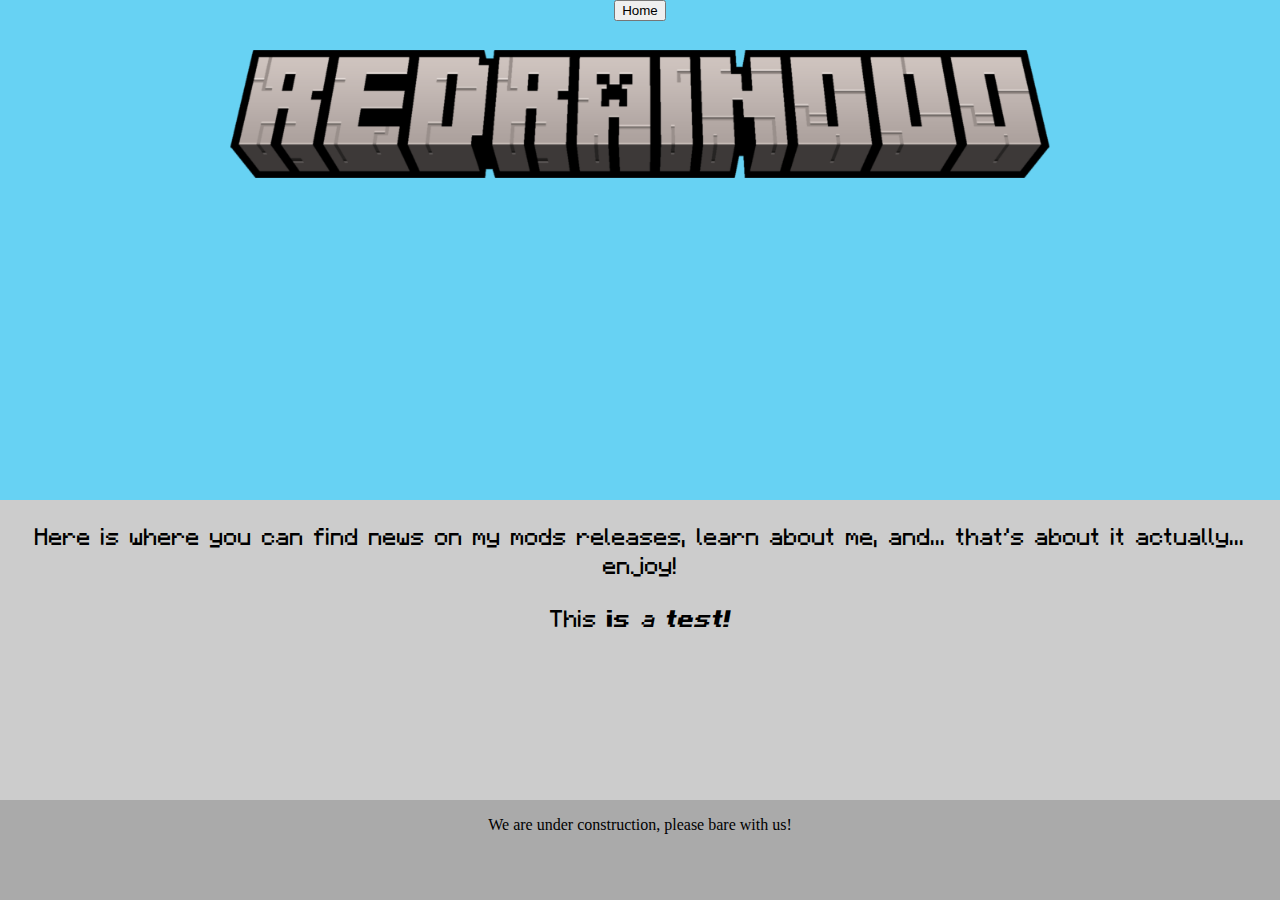
<file: index.html>
<!DOCTYPE html>
<html>
  <link href="style.css" rel="stylesheet" type="text/css" />
  <script src="script.js"></script>

  <!-- Discord embed -->
  <title>RedRain0o0's Website</title>
  <meta content="RedRain0o0's Website" property="og:title" />
  <meta content="This is my cool website laugh out loud" property="og:description" />
  <meta content="https://redrain0o0.github.io/" property="og:url" />
  <meta content="https://storage.ko-fi.com/cdn/useruploads/3ca6214a-de0e-434a-899f-fa7e8570f99d.png" property="og:image" />
  <meta content="#ff4d4d" data-react-helmet="true" name="theme-color" />

  <head>
    <title>Home Page</title>
    <link rel="icon" class="js-site-favicon" type="image/svg+xml" href="https://github.githubassets.com/favicons/favicon.svg">
  </head>

  <body onload="myMove(); getSplash();">
    <!--div class= "navbar">
      <a href="https://redrain0o0.github.io/">Home</a>
      <a href="https://redrain0o0.github.io/mods/">Mods</a>
      <a href="https://redrain0o0.github.io/projects/">Projects</a>
      <a href="https://redrain0o0.github.io/RedRain0o0/">RedRain0o0</a>
      <a href="https://redrealitys0o0.github.io/">RedRealitys0o0</a>
      <a href="https://discord.com/">Discord</a>
      <a href="https://ko-fi.com/redrain0o0/">Ko-Fi</a>
    </div-->
    <!--div style="padding-bottom: 10px; position: fixed; z-index: 4000; left: 0; right: 0;">
     <div style="background: #800000;">
      <div class="header">
      </div>
     </div>
    </div-->
    <div id="panoramaDiv">
      <img id="headerSprite" src="assets/sprites/RedRain0o0-Header.png">
      <div id="splashText">
        <div id="splashTextWrapper">
          <a id="splashTextShadow"></a>
          <a id="splashTextText"  ></a>
        </div>
      </div>
      <div id="buttons">
        <button class="buttonMinecraft">Home</button>
      </div>
    </div>
    <div id="mainDiv">

      <p class="minecraftText">Here is where you can find news on my mods releases, learn about me, and... that's about it actually... enjoy!</p>
      <p class="minecraftText">This <strong>is</strong> <i>a</i> <strong><i>test!</i></strong></p>
    </div>
    <div id="footer">
      <div id="insidefooter">
  			<p>We are under construction, please bare with us!</p>
  		</div>
    </div>
  </body>
</html>
</file>
<file: style.css>
html, body {
  background-color: #fff;
  text-align: center;
  height: 100%;
  width: 100%;
}

@font-face {
  font-family: 'Minecraft';
  src: url('assets/fonts/minecraft-regular.otf');
	font-style: normal;
	font-weight: normal;
}

@font-face {
  font-family: 'Minecraft';
  src: url('assets/fonts/minecraft-bold.otf');
	font-style: normal;
	font-weight: bold;
}

@font-face {
  font-family: 'Minecraft';
  src: url('assets/fonts/minecraft-italic.otf');
	font-style: italic;
	font-weight: normal;
}

@font-face {
  font-family: 'Minecraft';
  src: url('assets/fonts/minecraft-bold-italic.otf');
	font-style: italic;
	font-weight: bold;
}

#panoramaDiv {
	position: absolute;
	left: 0%;
	top: 0px;
	width: 100%;
	height: 500px;
	background-color: #67d2f3;
}

#headerSprite {
	position: absolute;
	left: 50%;
	top: 50px;
	transform: translate(-50%);
	height: 128px;
}

#splashText {
	position: absolute;
	transform: translate(-50%, -50%);
	transform: rotate(-20deg);
	left: calc(50% + 350px);
	top: 125px;
	white-space: nowrap;
  font-family: "Minecraft";
	font-size: 24px;
}

#splashTextWrapper {
	display: flex;
	justify-content: center;
}

#splashTextText {
	position: absolute;
	left: 0px;
	top: 0px;
	transform: translate(-50%, -50%);
	color: #fcfc00;
}

#splashTextShadow {
	position: absolute;
	left: 2px;
	top: 2px;
	transform: translate(-50%, -50%);
	color: #3e3e00;
}
	
/*#splashTextText {
	position: absolute;
	top: 0px;
	left: 0px;
	transform: translate(-50%, -50%);
}
	
#splashTextShadow {
	position: absolute;
	top: 2px;
	left: 2px;
	transform: translate(-50%, -50%);
}*/

/* BODY */

#mainDiv {
	position: absolute;
	top: 500px;
	left: 0px;
	width: 100%;
	bottom: 100px;
	background-color: #ccc;
}

.minecraftText {
  font-family: "Minecraft";
	font-size: 24px;
}

/* FOOTER */

#footer {
	position: absolute;
	bottom: 0px;
	left: 0px;
	width: 100%;
	height: 100px;
	background-color: #aaa;
}
</file>
